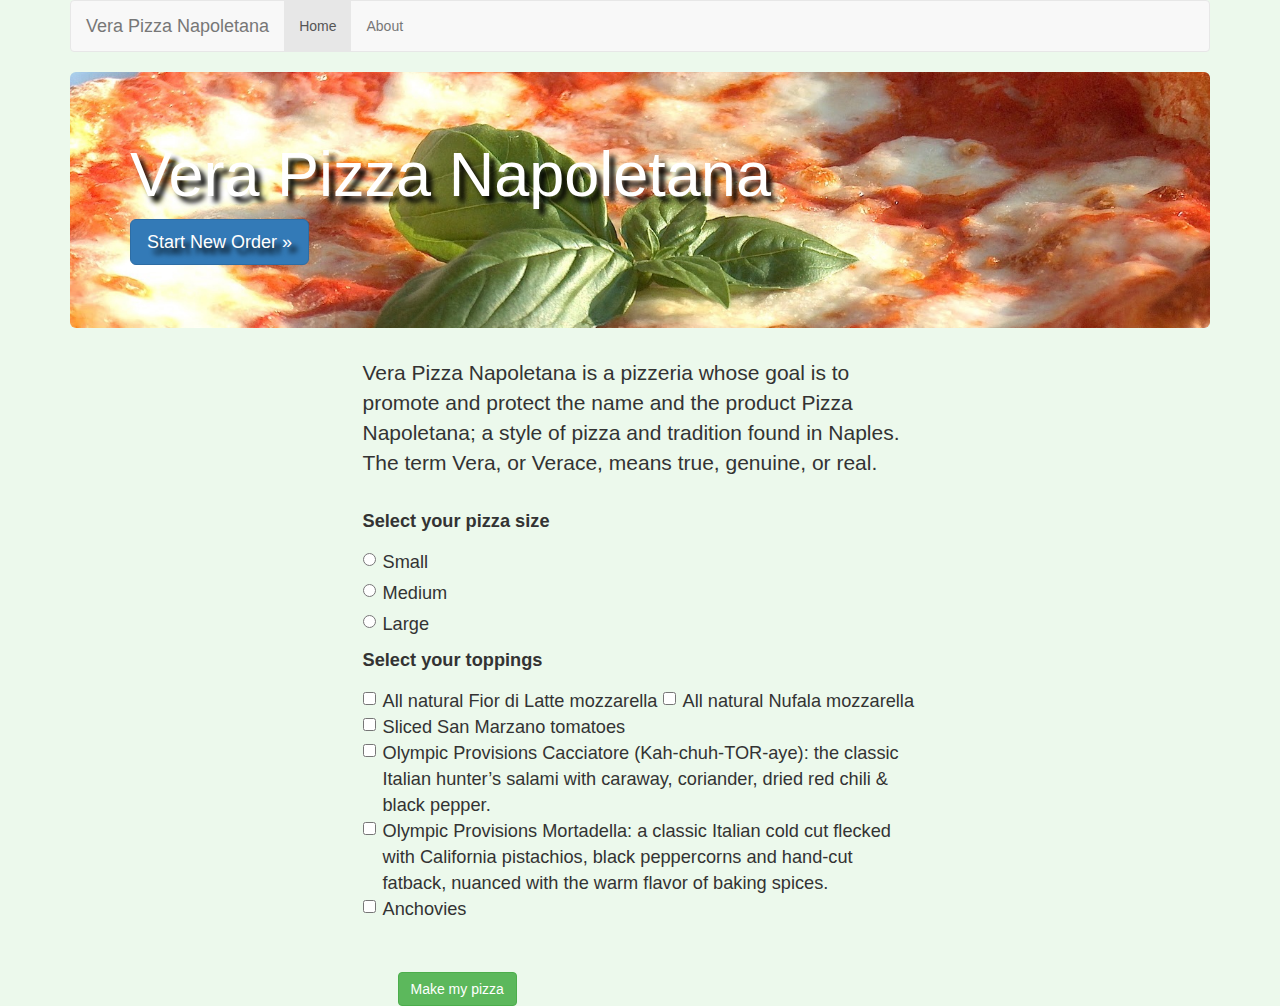
<file: index.html>
<!DOCTYPE html>
<html lang="en">
  <head>
    <meta charset="utf-8">
    <meta http-equiv="X-UA-Compatible" content="IE=edge">
    <meta name="viewport" content="width=device-width, initial-scale=1">
    <meta name="description" content="Order Pizza Websute">
    <meta name="author" content="Noah Yasskin">

    <link href="css/bootstrap.min.css" rel="stylesheet" type="text/css">
    <link href="css/styles.css" rel="stylesheet" type="text/css">
    <title>Order Pizza: Intro to Programming Object-Oriented JavaScript Object-Oriented Javascript Independent Project</title>
    <script src="js/jquery-1.12.4.js"></script>
    <script src="js/scripts.js"></script>
  </head>
  <body>
    <div class="container">
      <nav class="navbar navbar-default">
        <div class="container-fluid">
          <div class="navbar-header">
            <button type="button" class="navbar-toggle collapsed" data-toggle="collapse" data-target="#navbar" aria-expanded="false" aria-controls="navbar">
              <span class="sr-only">Toggle navigation</span>
            </button>
            <a class="navbar-brand" href="http://www.pizzanapoletana.org/">Vera Pizza Napoletana</a>
          </div>
          <div id="navbar" class="navbar-collapse collapse">
            <ul class="nav navbar-nav">
              <li class="active"><a href="index.html">Home</a></li>
              <li><a href="about.html">About</a></li>
            </ul>
          </div><!--/.nav-collapse -->
        </div><!--/.container-fluid -->
      </nav>
      <div class="jumbotron">
        <h1>Vera Pizza Napoletana</h1>
        <p>
          <a id="start-button" class="btn btn-lg btn-primary" type="button">Start New Order &raquo;</a>
        </p>
      </div>
      <div class="row">
        <form id="pizza-order">
          <div class="col-md-6 col-md-offset-3">
            <p>Vera Pizza Napoletana is a pizzeria whose goal is to promote and protect the name and the product Pizza Napoletana; a style of pizza and tradition found in Naples. The term Vera, or Verace, means true, genuine, or real.
            </p>
            <br>
          <div class="form-group">
            <label for="size">Select your pizza size</label>
            <div class="radio">
              <label>
                <input type="radio" name="size" value="small">
                Small
              </label>
            </div>
            <div class="radio">
              <label>
                <input type="radio" name="size" value="medium">
                Medium
              </label>
            </div>
            <div class="radio">
              <label>
                <input type="radio" name="size" value="large">
                Large
              </label>
            </div>
            <label for"toppings">Select your toppings</label>
            <div class="checkbox">
              <label>
                <input type="checkbox" name="toppings" value"plain">
                All natural Fior di Latte mozzarella
              </label>
              <label>
                <input type="checkbox" name="toppings" value"pepperoni">
                All natural Nufala mozzarella
              </label>
              <label>
                <input type="checkbox" name="toppings" value"tomatoes">
                Sliced San Marzano tomatoes
              </label>
              <label>
                <input type="checkbox" name="toppings" value"pepperoni">
                Olympic Provisions Cacciatore (Kah-chuh-TOR-aye): the classic Italian hunter’s salami with caraway, coriander, dried red chili & black pepper.
              </label>
              <label>
                <input type="checkbox" name="toppings" value"pepperoni">
                Olympic Provisions Mortadella: a classic Italian cold cut flecked with California pistachios, black peppercorns and hand-cut fatback, nuanced with the warm flavor of baking spices.
              </label>
              <label>
                <input type="checkbox" name="toppings" value"pepperoni">
                Anchovies
              </label>
            </div>
          </div>
          <button id="make-button" class="btn btn-success" type="submit" name="button">Make my pizza</button>
        <div id="show-order">
          <br>
          <p>You ordered a <span id="show-size"></span> pizza.</p>
          <p><span id="show-price"></span></p>
          <p>The total cost of your order is $<span id="show-cost"></span>.</p>
        </div>
        </div>
      </form>
      </div>
    </div>
  </body>
</html>
</file>
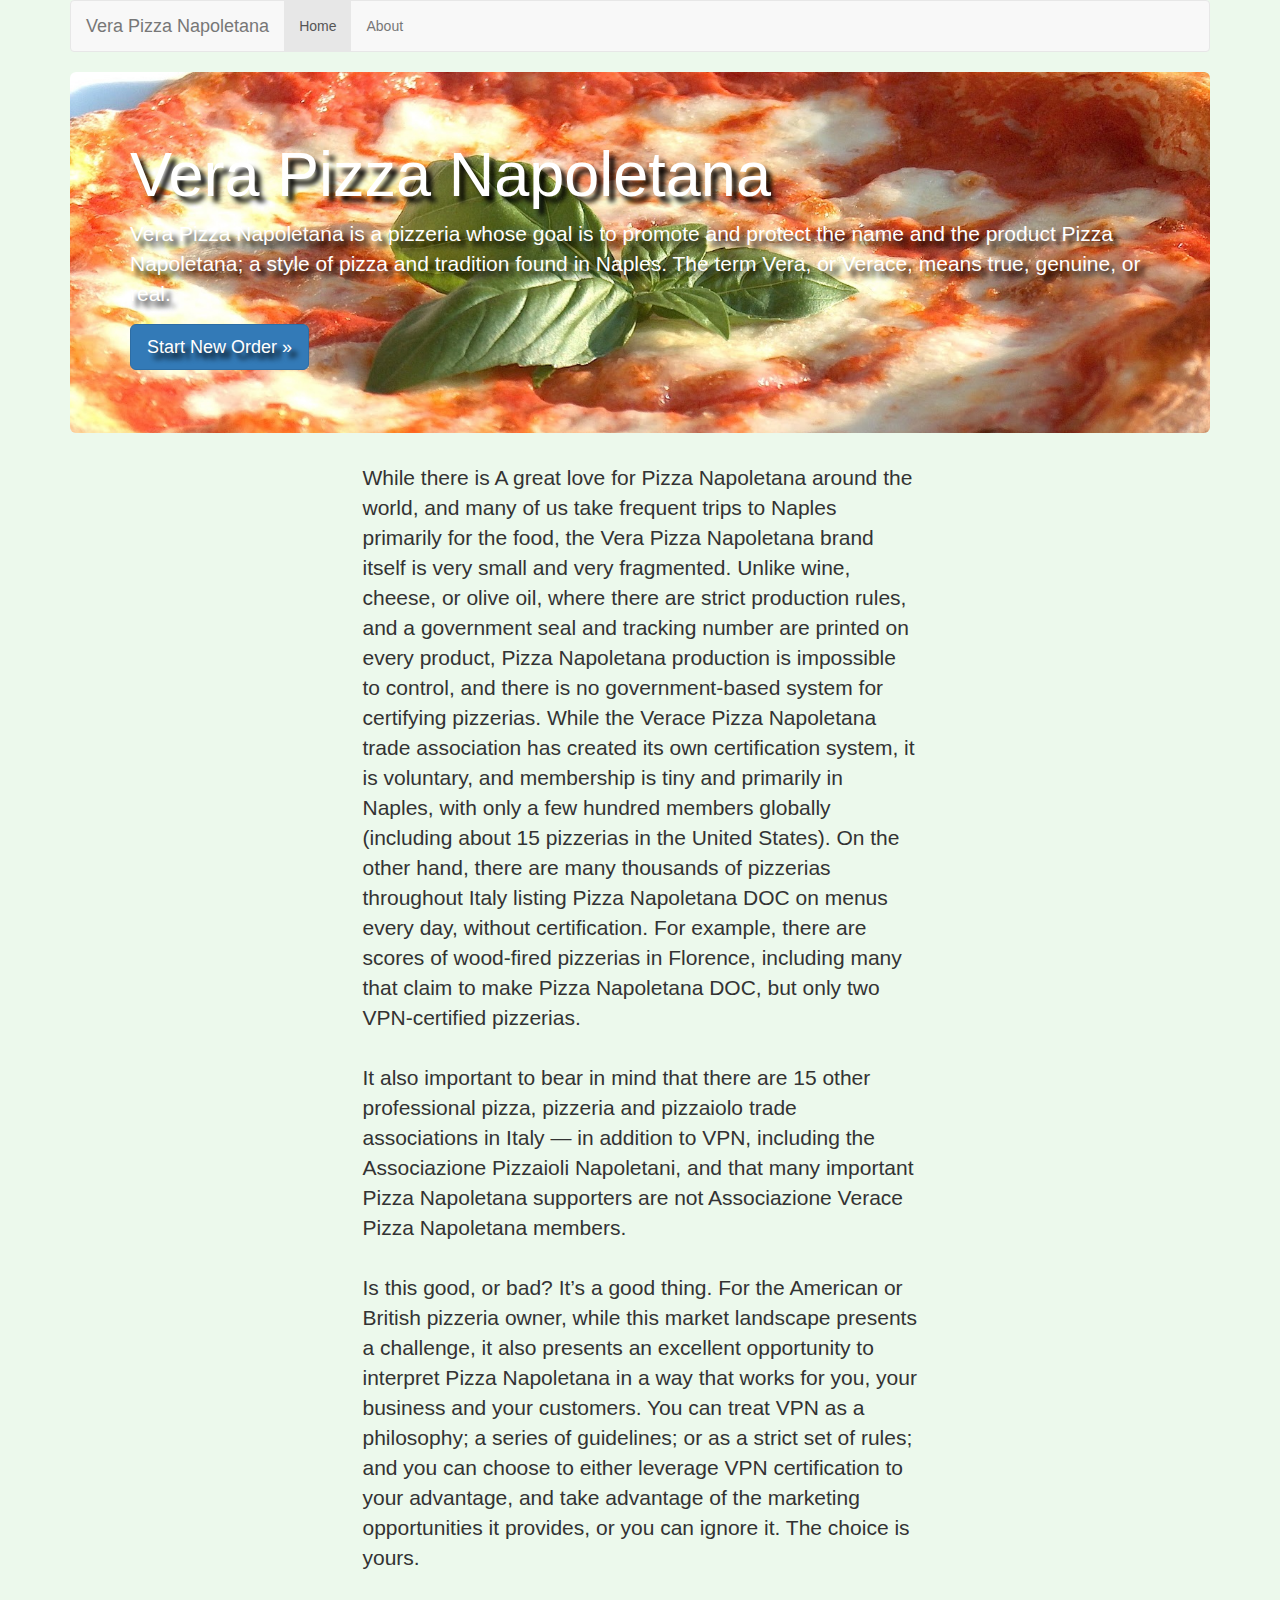
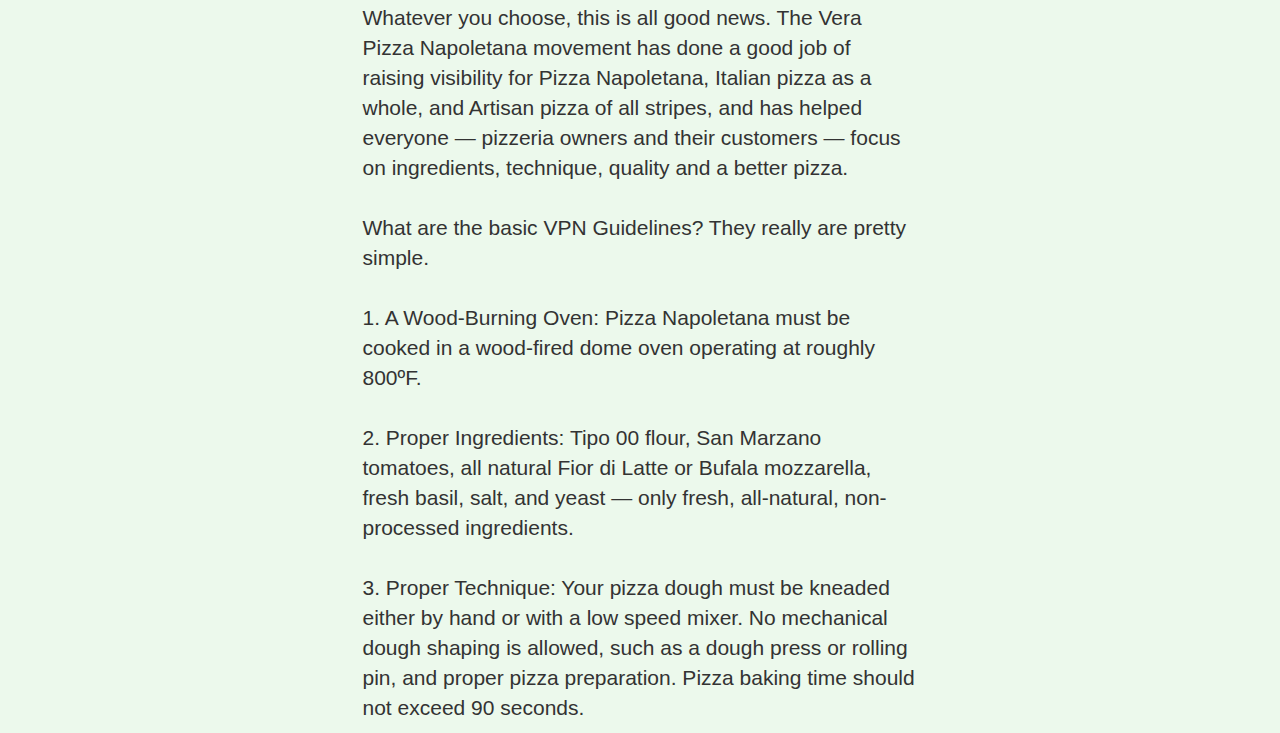
<file: about.html>
<!DOCTYPE html>
<html lang="en">
  <head>
    <meta charset="utf-8">
    <meta http-equiv="X-UA-Compatible" content="IE=edge">
    <meta name="viewport" content="width=device-width, initial-scale=1">
    <meta name="description" content="Order Pizza Websute">
    <meta name="author" content="Noah Yasskin">
    <link href="css/bootstrap.min.css" rel="stylesheet" type="text/css">
    <link href="css/styles.css" rel="stylesheet" type="text/css">
    <title>Order Pizza: Intro to Programming Object-Oriented JavaScript Object-Oriented Javascript Independent Project</title>
    <script src="js/jquery-1.12.4.js"></script>
    <script src="js/scripts.js"></script>
  </head>
  <body>
    <div class="container">
      <nav class="navbar navbar-default">
        <div class="container-fluid">
          <div class="navbar-header">
            <button type="button" class="navbar-toggle collapsed" data-toggle="collapse" data-target="#navbar" aria-expanded="false" aria-controls="navbar">
              <span class="sr-only">Toggle navigation</span>
            </button>
            <a class="navbar-brand" href="http://www.pizzanapoletana.org/">Vera Pizza Napoletana</a>
          </div>
          <div id="navbar" class="navbar-collapse collapse">
            <ul class="nav navbar-nav">
              <li class="active"><a href="index.html">Home</a></li>
              <li><a href="about.html">About</a></li>
            </ul>
          </div><!--/.nav-collapse -->
        </div><!--/.container-fluid -->
      </nav>
      <div class="jumbotron">
        <h1>Vera Pizza Napoletana</h1>
        <p>Vera Pizza Napoletana is a pizzeria whose goal is to promote and protect the name and the product Pizza Napoletana; a style of pizza and tradition found in Naples. The term Vera, or Verace, means true, genuine, or real.</p>
        <p>
          <a id="start-button" class="btn btn-lg btn-primary" type="button">Start New Order &raquo;</a>
        </p>
      </div>

      <div class="row">
          <div class="col-md-6 col-md-offset-3">
            <p>While there is A great love for Pizza Napoletana around the world, and many of us take frequent trips to Naples primarily for the food, the Vera Pizza Napoletana brand itself is very small and very fragmented. Unlike wine, cheese, or olive oil, where there are strict production rules, and a government seal and tracking number are printed on every product, Pizza Napoletana production is impossible to control, and there is no government-based system for certifying pizzerias. While the Verace Pizza Napoletana trade association has created its own certification system, it is voluntary, and membership is tiny and primarily in Naples, with only a few hundred members globally (including about 15 pizzerias in the United States). On the other hand, there are many thousands of pizzerias throughout Italy listing Pizza Napoletana DOC on menus every day, without certification. For example, there are scores of wood-fired pizzerias in Florence, including many that claim to make Pizza Napoletana DOC, but only two VPN-certified pizzerias.</p>
            <br>
            <p> It also important to bear in mind that there are 15 other professional pizza, pizzeria and pizzaiolo trade associations in Italy — in addition to VPN, including the Associazione Pizzaioli Napoletani, and that many important Pizza Napoletana supporters are not Associazione Verace Pizza Napoletana members.</p>
            <br>
            <p>Is this good, or bad?
            It’s a good thing. For the American or British pizzeria owner, while this market landscape presents a challenge, it also presents an excellent opportunity to interpret Pizza Napoletana in a way that works for you, your business and your customers. You can treat VPN as a philosophy; a series of guidelines; or as a strict set of rules; and you can choose to either leverage VPN certification to your advantage, and take advantage of the marketing opportunities it provides, or you can ignore it. The choice is yours.</p>
            <br>
            <p>Whatever you choose, this is all good news. The Vera Pizza Napoletana movement has done a good job of raising visibility for Pizza Napoletana, Italian pizza as a whole, and Artisan pizza of all stripes, and has helped everyone — pizzeria owners and their customers — focus on ingredients, technique, quality and a better pizza.</p>
            <br>
            <p>What are the basic VPN Guidelines?
            They really are pretty simple.</p>
            <br>
            <p>1. A Wood-Burning Oven: Pizza Napoletana must be cooked in a wood-fired dome oven operating at roughly 800ºF.</p>
            <br>
            <p>2. Proper Ingredients: Tipo 00 flour, San Marzano tomatoes, all natural Fior di Latte or Bufala mozzarella, fresh basil, salt, and yeast — only fresh, all-natural, non-processed ingredients.</p>
            <br>
            <p>3. Proper Technique: Your pizza dough must be kneaded either by hand or with a low speed mixer. No mechanical dough shaping is allowed, such as a dough press or rolling pin, and proper pizza preparation. Pizza baking time should not exceed 90 seconds.</p>
          </div>
    </div>
  </body>
</html>
</file>
<file: css/styles.css>
#show-order, #contact-delivery {
  display: none;
}

body {
  background-color: #ecf9ec;
;
}

button {
  margin: 35px;
}

.jumbotron {
  background-image: url(../img/vpnplain.jpg);
  margin-bottom: 30px;
  background-position: 0% 30%;
  background-size: cover;
  color: white;
  text-shadow: black 0.4em 0.4em 0.4em;
}

p {
  font-size: 1.5em;
}

.form-group {
  font-size: 1.3em;
  font-weight: bold;
}
</file>
